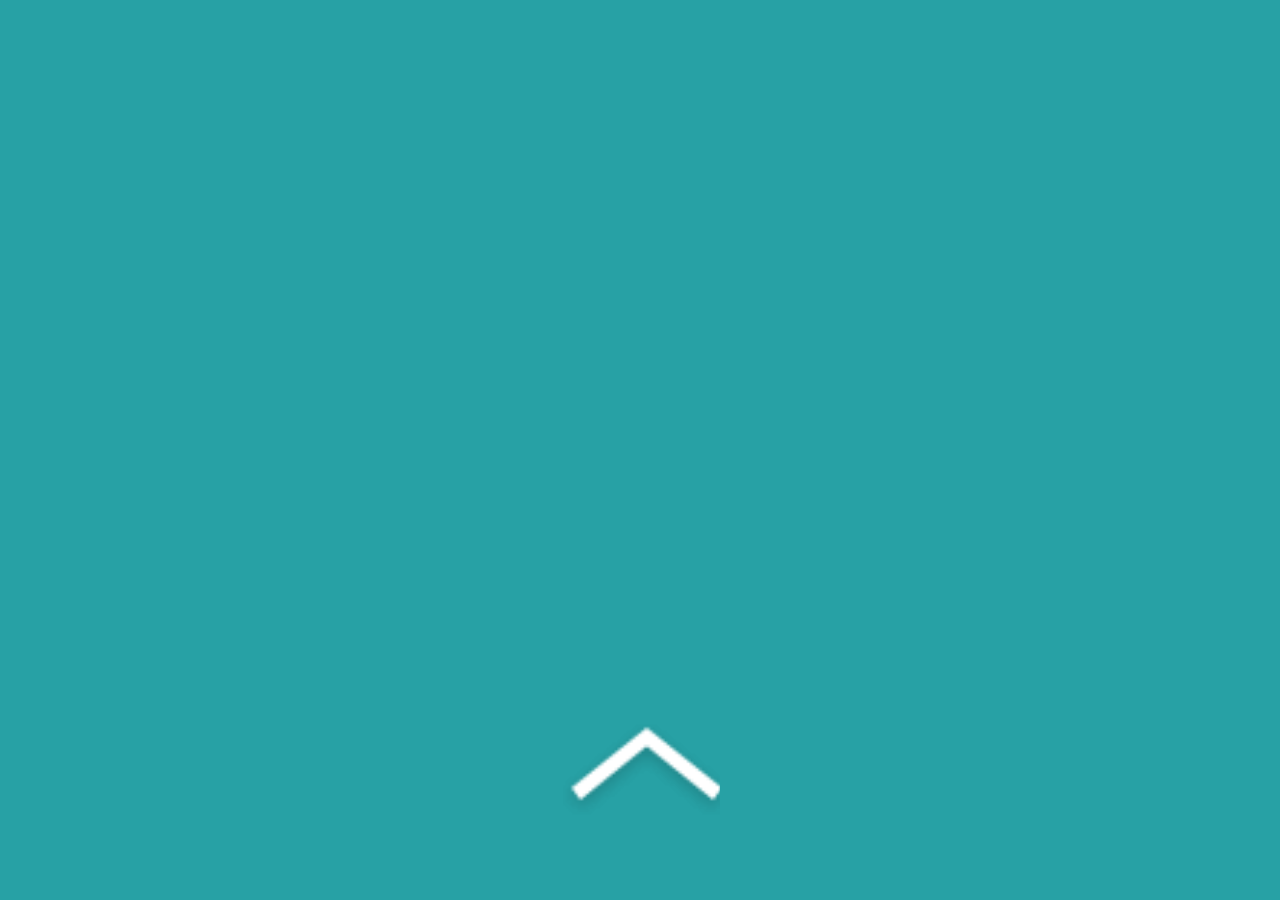
<file: aboutMe.html>
<!DOCTYPE html>
<html lang="en">
<head>
    <meta charset="UTF-8">
    <meta name="viewport"
          content="width=device-width, user-scalable=no, initial-scale=1.0, maximum-scale=1.0, minimum-scale=1.0">
    <meta name="format-detection" content="telephone=no"/>
    <meta name="apple-mobile-web-app-capable" content="yes"/>
    <meta name="apple-mobile-web-app-status-bar-style" content="black">
    <title>Title</title>
    <link rel="stylesheet" type="text/css" href="swiper-3.3.1.min.css">
    <link rel="stylesheet" href="aboutMe.css">
</head>
<body>
    <div class="swiper-container">
        <div class="swiper-wrapper">
            <div class="page1 swiper-slide" trueId="page1">
                <!--封面  -->
                <div class="animated bg"></div>
                <div class="animated rocket"></div>
                <div class="animated expendOpen"></div>
                <div class="animated exOpText1">
                    <p style="font-size: 40px;position: relative;top:10px;">移动端简历</p>
                    <p style="font-size: 40px;position: relative;top:10px;">胡文哲</p>
                </div>
                <div class="animated lineRight"></div>
                <div class="animated exOpText2">
                    <p>我正在寻找您</p>
                    <p>也希望</p>
                    <p>您期待我的加入</p>
                </div>
                <div class="animated lineLeft"></div>
                <div class="red"></div>
                <div class="yellow"></div>
                <div class="green"></div>
                <div class="blue"></div>
                <div class="click">Next</div>
            </div>
            <div class="page2 swiper-slide" trueId="page2">
                <!-- 关于我 -->
                <div class="red"></div>
                <div class="yellow"></div>
                <div class="green"></div>
                <div class="blue"></div>
                <div class="me"></div>
                <p>Info</p>
                <div class="infoL">
                    <span>姓名：</span>
                    <span>生日：</span>
                    <span>年龄：</span>
                    <span>院校：</span>
                    <span>学历：</span>
                    <span>年限：</span>
                    <span>意向：</span>
                    <span>爪机：</span>
                    <span>邮箱：</span>
                </div>
                <div class="infoR">
                    <span>胡文哲</span>
                    <span>1991.11.29</span>
                    <span>25</span>
                    <span>齐齐哈尔大学</span>
                    <span>本科</span>
                    <span>一年半</span>
                    <span>前端工程狮</span>
                    <span>15910377030</span>
                    <span>825846102@qq.com</span>
                </div>
                <div class="QQIcon"></div>
                <div class="QQ">825846102</div>
            </div>
            <div class="page3 swiper-slide" trueId="page3">
                <!-- 我的技能 -->
                <div class="circle1"><span class="html">精通HTML+CSS布局</span></div>
                <div class="line1"></div>
                <div class="circle2"><span class="js">熟悉原生JS</span></div>
                <div class="line2"></div>
                <div class="circle3"><span class="jQuery">熟练使用jQuery</span></div>
                <div class="line3"></div>
                <div class="circle4"><span class="bootstrap">了解bottstrap框架的使用</span></div>
                <div class="line4"></div>
                <div class="circle5"><span class="node">了解node的使用</span></div>
            </div>
            <div class="page4 swiper-slide" trueId="page4">
                <!-- 补充项目 -->
                <div class="clock"></div>
                <div class="desc">what did I do?</div>
                <div class="programDesc"  style="color:beige
                "><p style="position: relative;top:31px;left: 35px;">项目</p></div>
                <div class="proLine"></div>
                <div class="one"><span><a style="color:beige
                " href="http://jddsy.1.ibw.cc">[点击]金大地</a></span></div>
                <div class="o1"></div>
                <div class="two"><span><a style="color:beige
                " href="http://www.wondergen.com.cn">[点击]万达因</a></span></div>
                <div class="t2"></div>
                <div class="three"><span><a style="color:beige
                " href="http://www.lch-centrifuge.com">&nbsp;[点击]立川</a></span></div>
                <div class="t3"></div>
            </div>
            <div class="page5 swiper-slide" trueId="page5">
                <!-- 结束语 -->
                <div class="call"></div>
                <div class="me"></div>
                <div class="thanks">Thank's for ur patience.</div>
            </div>
        </div>
    </div>
    <section class="audio">
    <audio class="audioMp3" src="./Call Me Maybe.mp3" loop preload="none"/>
    <!--<audio preload="none" loop>
        <source src="audioFile/beyond.mp3" type="audio/mpeg"/>
        <source src="audioFile/beyond.wav" type="audio/wav"/>
        <source src="audioFile/beyond.ogg" type="audio/ogg"/>
        &lt;!&ndash;如果以上三种格式都不支持的话,我们可以继续在下面编写FLASH的播放&ndash;&gt;
    </audio>-->
    </section>
    <div class="btn"></div>
</body>
<script type="text/javascript" src="swiper.min.js"></script>
<script type="text/javascript" src="aboutMe.js"></script>
</html>
</file>
<file: aboutMe.css>
@charset "utf-8";
* {
    margin: 0;
    padding: 0;
    -webkit-touch-callout: none;
    -webkit-tap-highlight-color: transparent;
}

html {
    -webkit-text-size-adjust: none;
}

body {
    -webkit-user-select: none;
    font-family: "\5FAE\8F6F\96C5\9ED1", Helvetica, sans-serif;
    font-size: 12px;
    color: #424242;
}

header, footer, nav, section, aside, figure, figcaption, article, audio, video {
    display: block;
}

input {
    outline: none;
}

ul, li {
    list-style: none;
}

a, a:hover, a:active, a:visited, a:target {
    text-decoration: none;
    color: #424242;
}

img {
    display: block;
    border: none;
}

.clear:after {
    display: block;
    height: 0;
    content: "";
    clear: both;
}

html {
    font-size: 100px;
}

html, body {
    width: 100%;
    height: 100%;
    overflow: hidden;
}

/*以上公共样式*/
/*以iphone5为例，320*568*/
.page1{
    position: relative;
    width: 100%;
    height: 100%;
    background-color:rgb(39,161,165);
}

.page1 .bg{
    position: absolute;
    top: -0.53rem;
    left: -0.21rem;
    width: 10.80rem;
    height: 19.20rem;
    overflow: hidden;
    z-index: 1;
    background-color:rgb(96,217,146);
    opacity: 0;
}

@-webkit-keyframes moveDown{
  0% {
    opacity: 0;
    -webkit-transform: translateY(-100%);
    -moz-transform: translateY(-100%);
    -o-transform: translateY(-100%);
    transform: translateY(-100%);
  }
  100% {
    opacity: 1;
    -webkit-transform: translateY(0%);
    -moz-transform: translateY(0%);
    -o-transform: translateY(0%);
    transform: translateY(0%);
  }
}

@keyframes moveDown{
  0% {
    opacity: 0;
    -webkit-transform: translateY(-100%);
    -moz-transform: translateY(-100%);
    -o-transform: translateY(-100%);
    transform: translateY(-100%);
  }
  100% {
    opacity: 1;
    -webkit-transform: translateY(0%);
    -moz-transform: translateY(0%);
    -o-transform: translateY(0%);
    transform: translateY(0%);
  }
}

#page1 .bg{
   -webkit-animation: moveDown 1000ms ease 2500ms both ;
    animation: moveDown 1000ms ease 2500ms both ;
}

.page1 .rocket{
    position: absolute;
    top: -2.32rem;
    left: -0.07rem;
    width: 10.80rem;
    height: 31.45rem;
    overflow: hidden;
    background: url("./img/rocket.png");
    background-size: 6.66rem;
    background-position: 0px 0px;
    background-repeat: no-repeat;
    opacity: 0;
}

@-webkit-keyframes moveUp{
  0% {
    -webkit-transform: translateY(100%);
    -moz-transform: translateY(100%);
    -o-transform: translateY(100%);
    transform: translateY(100%);
    opacity: 0;
  }
  100% {
    opacity: 1;
    -webkit-transform: translateY(0%);
    -moz-transform: translateY(0%);
    -o-transform: translateY(0%);
    transform: translateY(0%);
  }
}
@keyframes moveUp {
    /*超出一屏的高度隐藏，当动画执行的时候从超出位置进入舞台*/
  0% {
    -webkit-transform: translateY(100%);
    -moz-transform: translateY(100%);
    -o-transform: translateY(100%);
    transform: translateY(100%);
    opacity: 0;
  }
  100% {
    opacity: 1;
    -webkit-transform: translateY(0%);
    -moz-transform: translateY(0%);
    -o-transform: translateY(0%);
    transform: translateY(0%);
  }
}
#page1 .rocket{
  -webkit-animation:moveUp 1500ms ease 1000ms both ;
  animation: moveUp 1500ms ease 1000ms both ;
}

.page1 .expendOpen{
    position: absolute;
    top:0.75rem;
    left:.74rem;
    width:5rem;
    height:3rem;
    z-index: 100;
    background: url("./img/11.png")no-repeat;
    background-size:cover;
    opacity: 0;
}
#page1 .expendOpen{
    -webkit-animation: expandOpen 1000ms linear both 3000ms;
    animation: expandOpen 1000ms linear both 3000ms;
}
@keyframes expandOpen {
    0% {
        -webkit-transform: scale(1.8);
        -moz-transform: scale(1.8);
        -o-transform: scale(1.8);
        transform: scale(1.8);
        opacity: 0;
    }

    50% {
        -webkit-transform: scale(0.95);
        -moz-transform: scale(0.95);
        -o-transform: scale(0.95);
        transform: scale(0.95);
    }

    80% {
        -webkit-transform: scale(1.05);
        -moz-transform: scale(1.05);
        -o-transform: scale(1.05);
        transform: scale(1.05);
    }

    90% {
        -webkit-transform: scale(0.98);
        -moz-transform: scale(0.98);
        -o-transform: scale(0.98);
        transform: scale(0.98);
    }
    100% {
        opacity: 1;
        -webkit-transform: scale(1);
        -moz-transform: scale(1);
        -o-transform: scale(1);
        transform: scale(1);
    }
}
@-webkit-keyframes expandOpen {
    0% {
        -webkit-transform: scale(1.8);
        -moz-transform: scale(1.8);
        -o-transform: scale(1.8);
        transform: scale(1.8);
        opacity: 0;
    }

    50% {
        -webkit-transform: scale(0.95);
        -moz-transform: scale(0.95);
        -o-transform: scale(0.95);
        transform: scale(0.95);
    }

    80% {
        -webkit-transform: scale(1.05);
        -moz-transform: scale(1.05);
        -o-transform: scale(1.05);
        transform: scale(1.05);
    }

    90% {
        -webkit-transform: scale(0.98);
        -moz-transform: scale(0.98);
        -o-transform: scale(0.98);
        transform: scale(0.98);
    }
    100% {
        opacity: 1;
        -webkit-transform: scale(1);
        -moz-transform: scale(1);
        -o-transform: scale(1);
        transform: scale(1);
    }
}

.page1 .exOpText1{
    position: absolute;
    top:0.9rem;
    left:1rem;
    width:4.46rem;
    font-weight: normal;
    z-index: 100;
    opacity: 0;
    font-size: 0.96rem;
    text-align: center;
}

.page1 .exOpText2{
    position: absolute;
    top:5.06rem;
    left:0.32rem;
    font-size:0.32rem;
    width:5.82rem;
    text-align: center;
    z-index: 100;
    opacity: 0;
}

#page1 .exOpText1,#page1 .exOpText2{
    -webkit-animation:exOpText 1s ease-in-out both 1s;
    animation:exOpText 1s ease-in-out both 1s;
}
@-webkit-keyframes exOpText{
    0%{
        -webkit-transform: scale(1.8);
        -moz-transform: scale(1.8);
        -o-transform: scale(1.8);
        transform: scale(1.8);
        opacity: 0;
    }
    50%{
        -webkit-transform:scale(1);
        -o-transform:scale(1);
        -moz-transform:scale(1);
        transform:scale(1);
    }
    75%{
        -webkit-transform:scale(0.95);
        -o-transform:scale(0.95);
        -moz-transform:scale(0.95);
        transform:scale(0.95);
    }
    90%{
        -webkit-transform:scale(1.3);
        -o-transform:scale(1.3);
        -moz-transform:scale(1.3);
        transform:scale(1.3);
    }
    100%{
        opacity: 1;
        -webkit-transform:scale(1);
        -o-transform:scale(1);
        -moz-transform:scale(1);
        transform:scale(1);
    }
}
@keyframes exOpText{
    0%{
        -webkit-transform: scale(1.8);
        -moz-transform: scale(1.8);
        -o-transform: scale(1.8);
        transform: scale(1.8);
        opacity: 0;
    }
    50%{
        -webkit-transform:scale(1);
        -o-transform:scale(1);
        -moz-transform:scale(1);
        transform:scale(1);
    }
    75%{
        -webkit-transform:scale(0.95);
        -o-transform:scale(0.95);
        -moz-transform:scale(0.95);
        transform:scale(0.95);
    }
    90%{
        -webkit-transform:scale(1.3);
        -o-transform:scale(1.3);
        -moz-transform:scale(1.3);
        transform:scale(1.3);
    }
    100%{
        opacity: 1;
        -webkit-transform:scale(1);
        -o-transform:scale(1);
        -moz-transform:scale(1);
        transform:scale(1);
    }
}

.page1 .lineRight{
    position: absolute;
    top:4.98rem;
    left:1.5rem;
    width: 3.46rem;
    height:0.06rem;
    background-color: black;
    z-index: 100;
    opacity: 0;
}
/*指定transform-origin的起点位置即可实现从往左扩展，还是往右扩展*/
#page1 .lineRight {
  -webkit-animation: lineRight 300ms ease-out both 4500ms ;
  animation: lineRight 300ms ease-out both 4500ms ;
  -webkit-transform-origin: 0% 0%;
  -moz-transform-origin: 0% 0%;
  -o-transform-origin: 0% 0%;
  transform-origin: 0% 0%;
}
@-webkit-keyframes lineRight {
  0% {
    -webkit-transform: scaleX(0.3);
    -moz-transform: scaleX(0.3);
    -o-transform: scaleX(0.3);
    transform: scaleX(0.3);
    opacity: 0;
  }
  40% {
    -webkit-transform: scaleX(1.02);
    -moz-transform: scaleX(1.02);
    -o-transform: scaleX(1.02);
    transform: scaleX(1.02);
  }
  60% {
    -webkit-transform: scaleX(0.98);
    -moz-transform: scaleX(0.98);
    -o-transform: scaleX(0.98);
    transform: scaleX(0.98);
  }
  80% {
    -webkit-transform: scaleX(1.01);
    -moz-transform: scaleX(1.01);
    -o-transform: scaleX(1.01);
    transform: scaleX(1.01);
  }
  100% {
    -webkit-transform: scaleX(0.98);
    -moz-transform: scaleX(0.98);
    -o-transform: scaleX(0.98);
    transform: scaleX(0.98);
  }
  80% {
    -webkit-transform: scaleX(1.01);
    -moz-transform: scaleX(1.01);
    -o-transform: scaleX(1.01);
    transform: scaleX(1.01);
  }
  100% {
    opacity: 1;
    -webkit-transform: scaleX(1);
    -moz-transform: scaleX(1);
    -o-transform: scaleX(1);
    transform: scaleX(1);
  }
}
@keyframes lineRight {
  0% {
    -webkit-transform: scaleX(0.3);
    -moz-transform: scaleX(0.3);
    -o-transform: scaleX(0.3);
    transform: scaleX(0.3);
    opacity: 0;
  }
  40% {
    -webkit-transform: scaleX(1.02);
    -moz-transform: scaleX(1.02);
    -o-transform: scaleX(1.02);
    transform: scaleX(1.02);
  }
  60% {
    -webkit-transform: scaleX(0.98);
    -moz-transform: scaleX(0.98);
    -o-transform: scaleX(0.98);
    transform: scaleX(0.98);
  }
  80% {
    -webkit-transform: scaleX(1.01);
    -moz-transform: scaleX(1.01);
    -o-transform: scaleX(1.01);
    transform: scaleX(1.01);
  }
  100% {
    -webkit-transform: scaleX(0.98);
    -moz-transform: scaleX(0.98);
    -o-transform: scaleX(0.98);
    transform: scaleX(0.98);
  }
  80% {
    -webkit-transform: scaleX(1.01);
    -moz-transform: scaleX(1.01);
    -o-transform: scaleX(1.01);
    transform: scaleX(1.01);
  }
  100% {
    opacity: 1;
    -webkit-transform: scaleX(1);
    -moz-transform: scaleX(1);
    -o-transform: scaleX(1);
    transform: scaleX(1);
  }
}

.page1 .lineLeft{
    position: absolute;
    top: 6.58rem;
    left: 1.5rem;
    width: 3.46rem;
    height:0.06rem;  
    background-color: black;
    z-index: 100;
    opacity: 0;
}
/*指定transform-origin的起点位置即可实现从往左扩展，还是往右扩展*/
#page1 .lineLeft {
  -webkit-animation: lineLeft 300ms ease-out both 4500ms ;
  animation: lineLeft 300ms ease-out both 4500ms ;
  -webkit-transform-origin: 100% 0%;
  -moz-transform-origin: 100% 0%;
  -o-transform-origin: 100% 0%;
  transform-origin: 100% 0%;
}
@keyframes lineLeft {
  0% {
    -webkit-transform: scaleX(0.3);
    -moz-transform: scaleX(0.3);
    -o-transform: scaleX(0.3);
    transform: scaleX(0.3);
    opacity: 0;
  }
  40% {
    opacity: 1;
    -webkit-transform: scaleX(1.02);
    -moz-transform: scaleX(1.02);
    -o-transform: scaleX(1.02);
    transform: scaleX(1.02);
  }
  60% {
    -webkit-transform: scaleX(0.98);
    -moz-transform: scaleX(0.98);
    -o-transform: scaleX(0.98);
    transform: scaleX(0.98);
  }
  80% {
    -webkit-transform: scaleX(1.01);
    -moz-transform: scaleX(1.01);
    -o-transform: scaleX(1.01);
    transform: scaleX(1.01);
  }
  100% {
    -webkit-transform: scaleX(0.98);
    -moz-transform: scaleX(0.98);
    -o-transform: scaleX(0.98);
    transform: scaleX(0.98);
  }
  80% {
    -webkit-transform: scaleX(1.01);
    -moz-transform: scaleX(1.01);
    -o-transform: scaleX(1.01);
    transform: scaleX(1.01);
  }
  100% {
    opacity: 1;
    width: 3.46rem;
    -webkit-transform: scaleX(1);
    -moz-transform: scaleX(1);
    -o-transform: scaleX(1);
    transform: scaleX(1);
  }
}

.page1 .blue{
  position: absolute;
  width: 2.3rem;
  height: 1.39rem;
  left: 2.34rem;
  top: 7.68rem;
  z-index: 1;
  -webkit-transform:rotate(0deg);
  transform: rotate(0deg);  
  background: url("./img/blue.jpg") no-repeat center center;
  background-size: 100% 100%;
  background-position: 0px 0px;
  background-repeat: no-repeat;
  overflow: hidden;
  opacity: 0;
}
#page1 .blue{
    -webkit-animation: rotateIn 1000ms ease 3000ms both ;
    animation: rotateIn 1000ms ease 3000ms both ;
}


.page1 .yellow{
    position: absolute;
    width: 2.48rem;
    height: 1.34rem;
    left: 1.7rem;
    top: 7.72rem;
    z-index: 1;
    -webkit-transform: rotate(0deg);
    transform: rotate(0deg);
    background: url("./img/yellow.jpg") no-repeat center center;
    background-size: 100% 100%;
    background-position: 0px 0px;
    background-repeat: no-repeat;
    overflow: hidden;
    opacity: 0;
}
#page1 .yellow{
  -webkit-animation: rotateIn 1000ms ease 1400ms both ;
  animation: rotateIn 1000ms ease 1400ms both ;
}

.page1 .green{
  position: absolute;
  width: 1.43rem;
  height: 2.42rem;
  left: 2.55rem;
  top: 6.85rem;
  z-index: 3;
  background: url("./img/green.jpg") no-repeat center center;
  background-size: 100% 100%;
  background-position: 0px 0px;
  background-repeat: no-repeat;
  overflow: hidden;
  -webkit-transform: rotate(0deg);
  transform: rotate(0deg);
  opacity: 0;
}

#page1 .green{
  -webkit-animation: rotateIn 1000ms ease 2200ms both ;
  animation: rotateIn 1000ms ease 2200ms both ;
}

.page1 .red{
  position: absolute;
  left: 2.54rem;
  top:7.47rem;
  width: 1.4rem;
  height: 2.42rem;
  z-index: 2;
  overflow: hidden;
  -webkit-transform: rotate(0deg);
  transform: rotate(0deg);
  background: url("./img/red.jpg") no-repeat center center;
  background-size: 100% 100%;
  background-position: 0px 0px;
  background-repeat: no-repeat;
  opacity: 0;
}
#page1 .red{
  -webkit-animation: rotateIn 1000ms ease 600ms both ;
  animation: rotateIn 1000ms ease 600ms both ;
}

@-webkit-keyframes rotateIn {
  from {
    -webkit-transform: rotate(-220deg);
    -moz-transform: rotate(-220deg);
    -o-transform: rotate(-220deg);
    transform: rotate(-220deg);
    opacity: 0;
  }
  to {
    opacity: 1;
    -webkit-transform: rotate(0deg);
    -moz-transform: rotate(0deg);
    -o-transform: rotate(0deg);
    transform: rotate(0deg);
  }
}
@keyframes rotateIn {
  from {
    -webkit-transform: rotate(-220deg);
    -moz-transform: rotate(-220deg);
    -o-transform: rotate(-220deg);
    transform: rotate(-220deg);
    opacity: 0;
  }
  to {
    opacity: 1;
    -webkit-transform: rotate(0deg);
    -moz-transform: rotate(0deg);
    -o-transform: rotate(0deg);
    transform: rotate(0deg);
  }
}

.page1 .click{
  position: absolute;
  width: 1.2rem;
  height: 1.2rem;
  line-height: 1.2rem;
  text-align: center;
  -webkit-transform: translate(0,0);
  transform: translate(0,0);
  z-index: 1;
  top: 7.75rem;
  left: 50.5%;
  border: 0.03rem solid #fff;
  margin-left: -0.6rem;
  border-radius: 50%;
  background:-webkit-linear-gradient(left,#ace,#f96);/*new gradient for Webkit*/
  background:linear-gradient(left,#ace,#f96);/*new gradient for Webkit*/
  font-size: .32rem;
  opacity: 0;
}
#page1 .click{
  -webkit-animation: slideInLeft 1000ms ease 3500ms both ;
  animation: slideInLeft 1000ms ease 3500ms both ;
}
@-webkit-keyframes slideInLeft {
  from {
    -webkit-transform: translate3d(-500%, 0, 0);
    -o-transform: translate3d(-500%, 0, 0);
    -moz-transform: translate3d(-500%, 0, 0);
    transform: translate3d(-500%, 0, 0);
    -webkit-transform: translate3d(-500%, 0, 0);
    visibility: visible;
    opacity: 0;
  }
  to {
    opacity: 1;
    -webkit-transform: translate3d(0, 0, 0);
    -o-transform: translate3d(0, 0, 0);
    -moz-transform: translate3d(0, 0, 0);
    transform: translate3d(0, 0, 0);
    -webkit-transform: translate3d(0, 0, 0);
  }
}
@keyframes slideInLeft {
  from {
    -webkit-transform: translate3d(-500%, 0, 0);
    -o-transform: translate3d(-500%, 0, 0);
    -moz-transform: translate3d(-500%, 0, 0);
    transform: translate3d(-500%, 0, 0);
    -webkit-transform: translate3d(-500%, 0, 0);
    visibility: visible;
    opacity: 0;
  }
  to {
    opacity: 1;
    -webkit-transform: translate3d(0, 0, 0);
    -o-transform: translate3d(0, 0, 0);
    -moz-transform: translate3d(0, 0, 0);
    transform: translate3d(0, 0, 0);
    -webkit-transform: translate3d(0, 0, 0);
  }
}
/*第一页完*/

/*第二页开始*/
.page2{
  position: relative;
  width: 100%;
  height: 100%;
  background-color:rgb(96,217,146);
  overflow:hidden;
  -webkit-transition:all 1s ease-in-out;
  transition: all 1s ease-in-out;
}

.page2 .blue{
  position: absolute;
  width: 2.3rem;
  height: 1.39rem;
  left: 2.26rem;
  top: 0.6rem;
  z-index: 1;
  -webkit-transform: rotate(0deg);  
  transform: rotate(0deg);  
  background: url("./img/blue.jpg") no-repeat center center;
  background-size: 100% 100%;
  background-position: 0px 0px;
  background-repeat: no-repeat;
  overflow: hidden;
  opacity: 0;
}
#page2 .blue{
    -webkit-animation: rotateIn 1000ms ease 3000ms both ;
    animation: rotateIn 1000ms ease 3000ms both ;
}

.page2 .yellow{
    position: absolute;
    width: 2.3rem;
    height: 1.39rem;
    left: 1.9rem;
    top: 0.6rem;
    z-index: 1;
    -webkit-transform: rotate(0deg);
    transform: rotate(0deg);
    background: url("./img/yellow.jpg") no-repeat center center;
    background-size: 100% 100%;
    background-position: 0px 0px;
    background-repeat: no-repeat;
    overflow: hidden;
    opacity: 0;
}
#page2 .yellow{
  -webkit-animation: rotateIn 1000ms ease 1400ms both ;
  animation: rotateIn 1000ms ease 1400ms both ;
}

.page2 .green{
  position: absolute;
  width: 1.36rem;
  height: 2.42rem;
  left: 2.55rem;
  top: -0.12rem;
  z-index: 3;
  background: url("./img/green.jpg") no-repeat center center;
  background-size: 100% 100%;
  background-position: 0px 0px;
  background-repeat: no-repeat;
  overflow: hidden;
  -webkit-transform: rotate(0deg);
  transform: rotate(0deg);
    opacity: 0;
}

#page2 .green{
  -webkit-animation: rotateIn 1000ms ease 2200ms both ;
  animation: rotateIn 1000ms ease 2200ms both ;
}

.page2 .red{
  position: absolute;
  left: 2.54rem;
  top: 0.32rem;
  width: 1.4rem;
  height: 2.42rem;
  z-index: 2;
  overflow: hidden;
  -webkit-transform: rotate(0deg);
  transform: rotate(0deg);
  background: url("./img/red.jpg") no-repeat center center;
  background-size: 100% 100%;
  background-position: 0px 0px;
  background-repeat: no-repeat;
    opacity: 0;
}

#page2 .red{
  -webkit-animation: rotateIn 1000ms ease 600ms both ;
  animation: rotateIn 1000ms ease 600ms both ;
}

@-webkit-keyframes rotateIn {
  from {
    -webkit-transform: rotate(-220deg);
    -moz-transform: rotate(-220deg);
    -o-transform: rotate(-220deg);
    transform: rotate(-220deg);
  }
  to {
    opacity: 1;
    -webkit-transform: rotate(0deg);
    -moz-transform: rotate(0deg);
    -o-transform: rotate(0deg);
    transform: rotate(0deg);
  }
}
@keyframes rotateIn {
  from {
    -webkit-transform: rotate(-220deg);
    -moz-transform: rotate(-220deg);
    -o-transform: rotate(-220deg);
    transform: rotate(-220deg);
  }
  to {
    opacity: 1;
    -webkit-transform: rotate(0deg);
    -moz-transform: rotate(0deg);
    -o-transform: rotate(0deg);
    transform: rotate(0deg);
  }
}

.page2 .me{
  position: absolute;
  top: 0.38rem;
  left: 2.3rem;
  width: 1.8rem;
  height: 1.8rem;
  background:url("./img/me.png") no-repeat center center;
  background-size: cover;
  border: 1px solid transparent;
  border-radius: 50%;
    opacity: 0;
}
#page2 .me{
    -webkit-animation: zoomOut 1000ms ease 3200ms both ;
    animation: zoomOut 1000ms ease 3200ms both ;
}

@-webkit-keyframes zoomOut {
  from {
    opacity: 0;
  }

  50% {
    opacity: 0;
    -webkit-transform: scale3d(.3, .3, .3);
    -moz-transform: scale3d(.3, .3, .3);
    -o-transform: scale3d(.3, .3, .3);
    transform: scale3d(.3, .3, .3);
  }

  to {
    opacity: 1;
  }
}
@keyframes zoomOut {
  from {
    opacity: 0;
  }

  50% {
    opacity: 0;
    -webkit-transform: scale3d(.3, .3, .3);
    -o-transform: scale3d(.3, .3, .3);
    -moz-transform: scale3d(.3, .3, .3);
    transform: scale3d(.3, .3, .3);
  }

  to {
    opacity: 1;
  }
}
#page2{
  background-color:rgb(39,161,165);
}

.page2>p{
  position: absolute;
  top: 2.2rem;
  left: 2.9rem;
  color: lightcoral;
  font-size: .4rem;
  opacity: 0;
}

#page2>p{
  -webkit-animation: rubberBand 1000ms ease 3300ms both ;
  animation: rubberBand 1000ms ease 3300ms both ;
}

@-webkit-keyframes rubberBand {
  from {
    -webkit-transform: scale3d(1, 1, 1);
    -o-transform: scale3d(1, 1, 1);
    -moz-transform: scale3d(1, 1, 1);
    transform: scale3d(1, 1, 1);
    opacity: 0;
  }

  30% {
    -webkit-transform: scale3d(1.25, 0.75, 1);
    -o-transform: scale3d(1.25, 0.75, 1);
    -moz-transform: scale3d(1.25, 0.75, 1);
    transform: scale3d(1.25, 0.75, 1);
  }

  40% {
    -webkit-transform: scale3d(0.75, 1.25, 1);
    -o-transform: scale3d(0.75, 1.25, 1);
    -moz-transform: scale3d(0.75, 1.25, 1);
    transform: scale3d(0.75, 1.25, 1);
  }

  50% {
    -webkit-transform: scale3d(1.15, 0.85, 1);
    -o-transform: scale3d(1.15, 0.85, 1);
    -moz-transform: scale3d(1.15, 0.85, 1);
    transform: scale3d(1.15, 0.85, 1);
  }

  65% {
    -webkit-transform: scale3d(.95, 1.05, 1);
    -o-transform: scale3d(.95, 1.05, 1);
    -moz-transform: scale3d(.95, 1.05, 1);
    transform: scale3d(.95, 1.05, 1);
  }

  75% {
    -webkit-transform: scale3d(1.05, .95, 1);
    -o-transform: scale3d(1.05, .95, 1);
    -moz-transform: scale3d(1.05, .95, 1);
    transform: scale3d(1.05, .95, 1);
  }

  to {
    opacity: 1;
    -webkit-transform: scale3d(1, 1, 1);
    -o-transform: scale3d(1, 1, 1);
    -moz-transform: scale3d(1, 1, 1);
    transform: scale3d(1, 1, 1);
  }
}

@keyframes rubberBand {
  from {
    -webkit-transform: scale3d(1, 1, 1);
    -o-transform: scale3d(1, 1, 1);
    -moz-transform: scale3d(1, 1, 1);
    transform: scale3d(1, 1, 1);
    opacity: 0;
  }

  30% {
    -webkit-transform: scale3d(1.25, 0.75, 1);
    -o-transform: scale3d(1.25, 0.75, 1);
    -moz-transform: scale3d(1.25, 0.75, 1);
    transform: scale3d(1.25, 0.75, 1);
  }

  40% {
    -webkit-transform: scale3d(0.75, 1.25, 1);
    -o-transform: scale3d(0.75, 1.25, 1);
    -moz-transform: scale3d(0.75, 1.25, 1);
    transform: scale3d(0.75, 1.25, 1);
  }

  50% {
    -webkit-transform: scale3d(1.15, 0.85, 1);
    -o-transform: scale3d(1.15, 0.85, 1);
    -moz-transform: scale3d(1.15, 0.85, 1);
    transform: scale3d(1.15, 0.85, 1);
  }

  65% {
    -webkit-transform: scale3d(.95, 1.05, 1);
    -o-transform: scale3d(.95, 1.05, 1);
    -moz-transform: scale3d(.95, 1.05, 1);
    transform: scale3d(.95, 1.05, 1);
  }

  75% {
    -webkit-transform: scale3d(1.05, .95, 1);
    -o-transform: scale3d(1.05, .95, 1);
    -moz-transform: scale3d(1.05, .95, 1);
    transform: scale3d(1.05, .95, 1);
  }

  to {
    opacity: 1;
    -webkit-transform: scale3d(1, 1, 1);
    -o-transform: scale3d(1, 1, 1);
    -moz-transform: scale3d(1, 1, 1);
    transform: scale3d(1, 1, 1);
  }
}

.page2 .infoL{
  position: absolute;
  left: 1rem;
  top: 2.9rem;
  width: 1.62rem;
  font-size: 0.32rem;
  text-align: right;
    opacity: 0;
}
#page2 .infoL{
    -webkit-animation: slideInLeft 1000ms ease 3400ms both ;
    animation: slideInLeft 1000ms ease 3400ms both ;
}

.page2 .infoL span{
  display: block;
  width: 100%;
  height: 0.5rem;
}

.page2 .infoR{
  position: absolute;
  right: 0.2rem;
  top: 2.9rem;
  font-size: 0.32rem;
  text-align: left;
    opacity: 0;
}
#page2 .infoR{
    -webkit-animation: bounceInRight 2000ms ease 4000ms both ;
    animation: bounceInRight 2000ms ease 4000ms both ;
}

@-webkit-keyframes bounceInRight {
  from, 60%, 75%, 90%, to {
    -webkit-animation-timing-function: cubic-bezier(0.215, 0.610, 0.355, 1.000);
    -o-animation-timing-function: cubic-bezier(0.215, 0.610, 0.355, 1.000);
    -moz-animation-timing-function: cubic-bezier(0.215, 0.610, 0.355, 1.000);
    animation-timing-function: cubic-bezier(0.215, 0.610, 0.355, 1.000);
  }

  from {
    -webkit-transform: translate3d(3000px, 0, 0);
    -o-transform: translate3d(3000px, 0, 0);
    -moz-transform: translate3d(3000px, 0, 0);
    transform: translate3d(3000px, 0, 0);
  }

  60% {
    opacity: 1;
    -webkit-transform: translate3d(-25px, 0, 0);
    -o-transform: translate3d(-25px, 0, 0);
    -moz-transform: translate3d(-25px, 0, 0);
    transform: translate3d(-25px, 0, 0);
  }

  75% {
    -webkit-transform: translate3d(10px, 0, 0);
    -o-transform: translate3d(10px, 0, 0);
    -moz-transform: translate3d(10px, 0, 0);
    transform: translate3d(10px, 0, 0);
  }

  90% {
    -webkit-transform: translate3d(-5px, 0, 0);
    -o-transform: translate3d(-5px, 0, 0);
    -moz-transform: translate3d(-5px, 0, 0);
    transform: translate3d(-5px, 0, 0);
  }

  to {
    opacity: 1;
    -webkit-transform: none;
    -o-transform: none;
    -moz-transform: none;
    transform: none;
  }
}
@keyframes bounceInRight {
  from, 60%, 75%, 90%, to {
    -webkit-animation-timing-function: cubic-bezier(0.215, 0.610, 0.355, 1.000);
    -o-animation-timing-function: cubic-bezier(0.215, 0.610, 0.355, 1.000);
    -moz-animation-timing-function: cubic-bezier(0.215, 0.610, 0.355, 1.000);
    animation-timing-function: cubic-bezier(0.215, 0.610, 0.355, 1.000);
  }

  from {
    -webkit-transform: translate3d(3000px, 0, 0);
    -o-transform: translate3d(3000px, 0, 0);
    -moz-transform: translate3d(3000px, 0, 0);
    transform: translate3d(3000px, 0, 0);
  }

  60% {
    opacity: 1;
    -webkit-transform: translate3d(-25px, 0, 0);
    -o-transform: translate3d(-25px, 0, 0);
    -moz-transform: translate3d(-25px, 0, 0);
    transform: translate3d(-25px, 0, 0);
  }

  75% {
    -webkit-transform: translate3d(10px, 0, 0);
    -o-transform: translate3d(10px, 0, 0);
    -moz-transform: translate3d(10px, 0, 0);
    transform: translate3d(10px, 0, 0);
  }

  90% {
    -webkit-transform: translate3d(-5px, 0, 0);
    -o-transform: translate3d(-5px, 0, 0);
    -moz-transform: translate3d(-5px, 0, 0);
    transform: translate3d(-5px, 0, 0);
  }

  to {
    opacity: 1;
    -webkit-transform: none;
    -o-transform: none;
    -moz-transform: none;
    transform: none;
  }
}

.page2 .infoR span{
  display: block;
  width: 100%;
  height: 0.5rem;
}

.page2 .QQIcon{
  position: absolute;
  top: 8rem;
  left: 2rem;
  width: 0.46rem;
  height: 0.50rem;
  background:url("./img/qq.png") no-repeat center center;
  background-size: 100% 100%;
  background-position: 0px 0px;
  background-repeat: no-repeat;
    opacity: 0;
}
#page2 .QQIcon{
  -webkit-animation: tada 1000ms ease 3400ms both ;
  animation: tada 1000ms ease 3400ms both ;
}
@-webkit-keyframes tada {
  from {
    -webkit-transform: scale3d(1, 1, 1);
    -o-transform: scale3d(1, 1, 1);
    -moz-transform: scale3d(1, 1, 1);
    transform: scale3d(1, 1, 1);
  }

  10%, 20% {
    -webkit-transform: scale3d(.9, .9, .9) rotate3d(0, 0, 1, -3deg);
    -o-transform: scale3d(.9, .9, .9) rotate3d(0, 0, 1, -3deg);
    -moz-transform: scale3d(.9, .9, .9) rotate3d(0, 0, 1, -3deg);
    transform: scale3d(.9, .9, .9) rotate3d(0, 0, 1, -3deg);
  }

  30%, 50%, 70%, 90% {
    -webkit-transform: scale3d(1.1, 1.1, 1.1) rotate3d(0, 0, 1, 3deg);
    -o-transform: scale3d(1.1, 1.1, 1.1) rotate3d(0, 0, 1, 3deg);
    -moz-transform: scale3d(1.1, 1.1, 1.1) rotate3d(0, 0, 1, 3deg);
    transform: scale3d(1.1, 1.1, 1.1) rotate3d(0, 0, 1, 3deg);
  }

  40%, 60%, 80% {
    -webkit-transform: scale3d(1.1, 1.1, 1.1) rotate3d(0, 0, 1, -3deg);
    -o-transform: scale3d(1.1, 1.1, 1.1) rotate3d(0, 0, 1, -3deg);
    -moz-transform: scale3d(1.1, 1.1, 1.1) rotate3d(0, 0, 1, -3deg);
    transform: scale3d(1.1, 1.1, 1.1) rotate3d(0, 0, 1, -3deg);
  }

  to {
    opacity: 1;
    -webkit-transform: scale3d(1, 1, 1);
    -o-transform: scale3d(1, 1, 1);
    -moz-transform: scale3d(1, 1, 1);
    transform: scale3d(1, 1, 1);
  }
}
@keyframes tada {
  from {
    -webkit-transform: scale3d(1, 1, 1);
    -o-transform: scale3d(1, 1, 1);
    -moz-transform: scale3d(1, 1, 1);
    transform: scale3d(1, 1, 1);
  }

  10%, 20% {
    -webkit-transform: scale3d(.9, .9, .9) rotate3d(0, 0, 1, -3deg);
    -o-transform: scale3d(.9, .9, .9) rotate3d(0, 0, 1, -3deg);
    -moz-transform: scale3d(.9, .9, .9) rotate3d(0, 0, 1, -3deg);
    transform: scale3d(.9, .9, .9) rotate3d(0, 0, 1, -3deg);
  }

  30%, 50%, 70%, 90% {
    -webkit-transform: scale3d(1.1, 1.1, 1.1) rotate3d(0, 0, 1, 3deg);
    -o-transform: scale3d(1.1, 1.1, 1.1) rotate3d(0, 0, 1, 3deg);
    -moz-transform: scale3d(1.1, 1.1, 1.1) rotate3d(0, 0, 1, 3deg);
    transform: scale3d(1.1, 1.1, 1.1) rotate3d(0, 0, 1, 3deg);
  }

  40%, 60%, 80% {
    -webkit-transform: scale3d(1.1, 1.1, 1.1) rotate3d(0, 0, 1, -3deg);
    -o-transform: scale3d(1.1, 1.1, 1.1) rotate3d(0, 0, 1, -3deg);
    -moz-transform: scale3d(1.1, 1.1, 1.1) rotate3d(0, 0, 1, -3deg);
    transform: scale3d(1.1, 1.1, 1.1) rotate3d(0, 0, 1, -3deg);
  }

  to {
    opacity: 1;
    -webkit-transform: scale3d(1, 1, 1);
    -o-transform: scale3d(1, 1, 1);
    -moz-transform: scale3d(1, 1, 1);
    transform: scale3d(1, 1, 1);
  }
}

.page2 .QQ{
  position: absolute;
  top: 8rem;
  font-size: .3rem;
  left: 3rem;
    opacity: 0;
}
#page2 .QQ{
  -webkit-animation: pulse 5000ms ease 4500ms infinite ;
  animation: pulse 5000ms ease 4500ms infinite ;
}

@-webkit-keyframes pulse {
  from {
    -webkit-transform: scale3d(1, 1, 1);
    -o-transform: scale3d(1, 1, 1);
    -moz-transform: scale3d(1, 1, 1);
    transform: scale3d(1, 1, 1);
  }

  50% {
    -webkit-transform: scale3d(1.05, 1.05, 1.05);
    -o-transform: scale3d(1.05, 1.05, 1.05);
    -moz-transform: scale3d(1.05, 1.05, 1.05);
    transform: scale3d(1.05, 1.05, 1.05);
  }

  to {
    opacity: 1;
    -webkit-transform: scale3d(1, 1, 1);
    -o-transform: scale3d(1, 1, 1);
    -moz-transform: scale3d(1, 1, 1);
    transform: scale3d(1, 1, 1);
  }
}
@keyframes pulse {
  from {
    -webkit-transform: scale3d(1, 1, 1);
    -o-transform: scale3d(1, 1, 1);
    -moz-transform: scale3d(1, 1, 1);
    transform: scale3d(1, 1, 1);
  }

  50% {
    -webkit-transform: scale3d(1.05, 1.05, 1.05);
    -o-transform: scale3d(1.05, 1.05, 1.05);
    -moz-transform: scale3d(1.05, 1.05, 1.05);
    transform: scale3d(1.05, 1.05, 1.05);
  }

  to {
    opacity: 1;
    -webkit-transform: scale3d(1, 1, 1);
    -o-transform: scale3d(1, 1, 1);
    -moz-transform: scale3d(1, 1, 1);
    transform: scale3d(1, 1, 1);
  }
}


/*第二页完*/

/*第三页开始*/
.page3{
  position: relative;
  width: 100%;
  height: 100%;
  overflow:hidden;
  -webkit-transition: all 1s ease-in-out;
  transition: all 1s ease-in-out;
  background-color:rgb(39,161,165);
}
#page3{
  background-color:rgb(96,217,146);
}

.page3 .circle1,.page3 .circle2,.page3 .circle3,.page3 .circle4,.page3 .circle5{
  position: absolute;
  border: 1px solid transparent;
  border-radius: 50%;
    opacity: 0;
}
.page3 .line1,.page3 .line2,.page3 .line3,.page3 .line4{
    opacity: 0;
}
.page3 .circle1{
  top: 0.4rem;
  left: 1.5rem;
  width: 1.7rem;
  height: 1.7rem;
  -webkit-transform: rotate(0deg);
  transform: rotate(0deg);
  background:url("./img/H5+CSS3.jpg") no-repeat center center;
  border: 1px solid transparent;
  border-radius: 50%;
  background-size: 100% 100%;
    opacity: 0;
}
#page3 .circle1{
  -webkit-animation: rotateInDownLeft 1000ms ease 600ms both ;
  animation: rotateInDownLeft 1000ms ease 600ms both ;
}

.page3 .circle2{
  top: 1.5rem;
  left: 4rem;
  width: 1.62rem;
  height: 1.54rem;
  -webkit-transform: rotate(0deg);
  transform: rotate(0deg);
  background: url("./img/js.jpg") no-repeat center center;
  border: 1px solid transparent;
  border-radius: 50%;
  background-size: 100% 100%;
    opacity: 0;
}
#page3 .circle2{
  -webkit-animation: rotateInDownRight 1000ms ease 600ms both ;
  animation: rotateInDownRight 1000ms ease 600ms both ;
}

.page3 .circle3{
  top: 3rem;
  left: 0.6rem;
  width: 2.1rem;
  height: 2.1rem;
  border: 1px solid transparent;
  border-radius: 50%;
  background: url("./img/jq.jpg") no-repeat center center;
  background-size: 100% 100%;
    opacity: 0;
}
#page3 .circle3{
  -webkit-animation: rotateInDownLeft 1000ms ease 600ms both ;
  animation: rotateInDownLeft 1000ms ease 600ms both ;
}


.page3 .circle4{
  top: 4rem;
  left: 4rem;
  width: 2.2rem;
  height: 2.2rem;
  border: 1px solid transparent;
  border-radius: 50%;
  background: url("./img/boot.jpg") no-repeat center center;
  background-size: 100% 100%;
    opacity: 0;
}
#page3 .circle4{
  -webkit-animation: rotateInDownRight 1000ms ease 600ms both ;
  animation: rotateInDownRight 1000ms ease 600ms both ;
}


@-webkit-keyframes rotateInDownLeft {
  0% {
    -webkit-transform-origin: left bottom;
    -moz-transform-origin: left bottom;
    -o-transform-origin: left bottom;
    transform-origin: left bottom;
    -webkit-transform: rotate(-90deg) translateZ(0);
    -moz-transform: rotate(-90deg) translateZ(0);
    -o-transform: rotate(-90deg) translateZ(0);
    transform: rotate(-90deg) translateZ(0);
    opacity: 0;
  }
  100% {
    -webkit-transform-origin: left bottom;
    -moz-transform-origin: left bottom;
    -o-transform-origin: left bottom;
    transform-origin: left bottom;
    -webkit-transform: rotate(0) translateZ(0);
    -moz-transform: rotate(0) translateZ(0);
    -o-transform: rotate(0) translateZ(0);
    transform: rotate(0) translateZ(0);
    opacity: 1;
  }
}
@keyframes rotateInDownLeft {
  0% {
    -webkit-transform-origin: left bottom;
    -moz-transform-origin: left bottom;
    -o-transform-origin: left bottom;
    transform-origin: left bottom;
    -webkit-transform: rotate(-90deg) translateZ(0);
    -moz-transform: rotate(-90deg) translateZ(0);
    -o-transform: rotate(-90deg) translateZ(0);
    transform: rotate(-90deg) translateZ(0);
    opacity: 0;
  }
  100% {
    -webkit-transform-origin: left bottom;
    -moz-transform-origin: left bottom;
    -o-transform-origin: left bottom;
    transform-origin: left bottom;
    -webkit-transform: rotate(0) translateZ(0);
    -moz-transform: rotate(0) translateZ(0);
    -o-transform: rotate(0) translateZ(0);
    transform: rotate(0) translateZ(0);
    opacity: 1;
  }
}

@-webkit-keyframes rotateInDownRight {
  0% {
    -webkit-transform-origin: right bottom;
    -moz-transform-origin: right bottom;
    -o-transform-origin: right bottom;
    transform-origin: right bottom;
    -webkit-transform: rotate(90deg) translateZ(0);
    -moz-transform: rotate(90deg) translateZ(0);
    -o-transform: rotate(90deg) translateZ(0);
    transform: rotate(90deg) translateZ(0);
    opacity: 0;
  }
  100% {
    -webkit-transform-origin: right bottom;
    -moz-transform-origin: right bottom;
    -o-transform-origin: right bottom;
    transform-origin: right bottom;
    -webkit-transform: rotate(0) translateZ(0);
    -moz-transform: rotate(0) translateZ(0);
    -o-transform: rotate(0) translateZ(0);
    transform: rotate(0) translateZ(0);
    opacity: 1;
  }
}
@keyframes rotateInDownRight {
  0% {
    -webkit-transform-origin: right bottom;
    -moz-transform-origin: right bottom;
    -o-transform-origin: right bottom;
    transform-origin: right bottom;
    -webkit-transform: rotate(90deg) translateZ(0);
    -moz-transform: rotate(90deg) translateZ(0);
    -o-transform: rotate(90deg) translateZ(0);
    transform: rotate(90deg) translateZ(0);
    opacity: 0;
  }
  100% {
    -webkit-transform-origin: right bottom;
    -moz-transform-origin: right bottom;
    -o-transform-origin: right bottom;
    transform-origin: right bottom;
    -webkit-transform: rotate(0) translateZ(0);
    -moz-transform: rotate(0) translateZ(0);
    -o-transform: rotate(0) translateZ(0);
    transform: rotate(0) translateZ(0);
    opacity: 1;
  }
}


.page3 .circle5{
  top: 6rem;
  left: 2.3rem;
  width: 1.7rem;
  height: 1.7rem;
  -webkit-transform: rotate(0deg);
  transform: rotate(0deg);
  border: 1px solid transparent;
  border-radius: 50%;
  background: url("./img/node.jpg") no-repeat center center;
  background-size: 100% 100%;
    opacity: 0;
}

#page3 .circle5{
  -webkit-animation: fadeIn 1000ms ease 4000ms both ;
  animation: fadeIn 1000ms ease 4000ms both ;
}

@-webkit-keyframes fadeIn {
  0% {
    -webkit-transform: scale(0) translateZ(0);
    -moz-transform: scale(0) translateZ(0);
    -o-transform: scale(0) translateZ(0);
    transform: scale(0) translateZ(0);
    opacity: 0;
  }
  60% {
    -webkit-transform: scale(1.1) translateZ(0);
    -moz-transform: scale(1.1) translateZ(0);
    -o-transform: scale(1.1) translateZ(0);
    transform: scale(1.1) translateZ(0);
    opacity: 1;
  }
  80% {
    -webkit-transform: scale(0.9) translateZ(0);
    -moz-transform: scale(0.9) translateZ(0);
    -o-transform: scale(0.9) translateZ(0);
    transform: scale(0.9) translateZ(0);
    opacity: 1;
  }
  100% {
    -webkit-transform: scale(1) translateZ(0);
    -moz-transform: scale(1) translateZ(0);
    -o-transform: scale(1) translateZ(0);
    transform: scale(1) translateZ(0);
    opacity: 1;
  }
}
@keyframes fadeIn {
  0% {
    -webkit-transform: scale(0) translateZ(0);
    -moz-transform: scale(0) translateZ(0);
    -o-transform: scale(0) translateZ(0);
    transform: scale(0) translateZ(0);
    opacity: 0;
  }
  60% {
    -webkit-transform: scale(1.1) translateZ(0);
    -moz-transform: scale(1.1) translateZ(0);
    -o-transform: scale(1.1) translateZ(0);
    transform: scale(1.1) translateZ(0);
    opacity: 1;
  }
  80% {
    -webkit-transform: scale(0.9) translateZ(0);
    -moz-transform: scale(0.9) translateZ(0);
    -o-transform: scale(0.9) translateZ(0);
    transform: scale(0.9) translateZ(0);
    opacity: 1;
  }
  100% {
    -webkit-transform: scale(1) translateZ(0);
    -moz-transform: scale(1) translateZ(0);
    -o-transform: scale(1) translateZ(0);
    transform: scale(1) translateZ(0);
    opacity: 1;
  }
}



.page3 .line1{
  position: absolute;
  top: 1.5rem;
  left: 3.1rem;
  width: 1.2rem;
  height: 0.04rem;
  background-color: red;
  -webkit-transform: rotate(35deg);
  transform: rotate(35deg);
    opacity: 0;
}
#page3 .line1{
  -webkit-animation: fadeInNormal 1000ms ease 2000ms both ;
  animation: fadeInNormal 1000ms ease 2000ms both ;
}

.page3 .line2{
  position: absolute;
  top: 3.2rem;
  left:2.3rem ;
  width: 2rem;
  height: 0.04rem;
  background-color: green;
  -webkit-transform: rotate(147deg);
  transform: rotate(147deg);
    opacity: 0;
}
#page3 .line2{
  -webkit-animation: fadeInNormal 1000ms ease 2500ms both ;
  animation: fadeInNormal 1000ms ease 2500ms both ;
}

.page3 .line3{
  position: absolute;
  top: 4.5rem;
  left: 2.5rem;
  width: 1.7rem;
  height: 0.04rem;
  background-color: blue;
  -webkit-transform: rotate(200deg);
  transform: rotate(200deg);
    opacity: 0;
}
#page3 .line3{
  -webkit-animation: fadeInNormal 1000ms ease 3000ms both ;
  animation: fadeInNormal 1000ms ease 3000ms both ;
}

.page3 .line4{
  position: absolute;
  top: 6rem;
  left: 3.5rem;
  width: 0.8rem;
  height: 0.04rem;
  background-color: orange;
  -webkit-transform: rotate(141deg);
  transform: rotate(141deg);
    opacity: 0;
}
#page3 .line4{
  -webkit-animation: fadeInNormal 1000ms ease 3500ms both ;
  animation: fadeInNormal 1000ms ease 3500ms both ;
}
@-webkit-keyframes fadeInNormal {
  0% {
    opacity: 0;
  }
  100% {
    opacity: 1;
  }
}
@keyframes fadeInNormal {
  0% {
    opacity: 0;
  }
  100% {
    opacity: 1;
  }
}

.page3 .circle1 .html{
  position: absolute;
  top: 1.8rem;
  font-size: 0.3rem;
  left: -0.5rem;
  overflow: hidden;
  white-space: nowrap;
}
.page3 .circle2 .js{
  position: absolute;
  top: 1.6rem;
  font-size: 0.3rem;
  overflow: hidden;
  white-space: nowrap;
}
.page3 .circle3 .jQuery{
  position: absolute;
  top: 2.3rem;
  font-size: 0.3rem;
  overflow: hidden;
  white-space: nowrap;
}
.page3 .circle4 .bootstrap{
  position: absolute;
  top: 2.2rem;
  font-size: 0.3rem;
  left: 0.5rem;
  overflow: hidden;
}
.page3 .circle5 .node{
  position: absolute;
  top: 1.8rem;
  font-size: 0.3rem;
  left: -0.5rem;
  overflow: hidden;
  white-space: nowrap;
}

/*第三页完*/


/*第四页开始*/
.page4{
  position: relative;
  width: 100%;
  height: 100%;
  background-color:rgb(96,217,146);
  overflow:hidden;
  -webkit-transition: all 1s ease-in;
  transition: all 1s ease-in;
  font-size: .32rem;
}
#page4{
  background-color:rgb(39,161,165);
}

.page4 .clock{
  position: absolute;
  top: 0.5rem;
  left: 50%;
  margin-left: -0.6rem;
  width: 1.2rem;
  height: 1.2rem;
  background: url("./img/clock.jpg") no-repeat center center;
  background-size: 130% 130%;
  border: 1px solid transparent;
  border-radius: 50%;
    opacity: 0;
}
#page4 .clock{
  -webkit-animation: rotateIn 2000ms ease 1000ms both ;
  animation: rotateIn 2000ms ease 1000ms both ;
}

.page4 .desc{
  position: absolute;
  top: 1.8rem;
  left: 2.2rem;
    opacity: 0;
}
#page4 .desc{
  -webkit-animation: jello 2000ms ease 1500ms both ;
  animation: jello 2000ms ease 1500ms both ;
}
@-webkit-keyframes jello {
  from, 11.1%, to {
    -webkit-transform: none;
    -o-transform: none;
    -moz-transform: none;
    transform: none;
    opacity: 0;
  }

  22.2% {
    -webkit-transform: skewX(-12.5deg) skewY(-12.5deg);
    -o-transform: skewX(-12.5deg) skewY(-12.5deg);
    -moz-transform: skewX(-12.5deg) skewY(-12.5deg);
    transform: skewX(-12.5deg) skewY(-12.5deg);
  }

  33.3% {
    -webkit-transform: skewX(6.25deg) skewY(6.25deg);
    -o-transform: skewX(6.25deg) skewY(6.25deg);
    -moz-transform: skewX(6.25deg) skewY(6.25deg);
    transform: skewX(6.25deg) skewY(6.25deg);
  }

  44.4% {
    -webkit-transform: skewX(-3.125deg) skewY(-3.125deg);
    -o-transform: skewX(-3.125deg) skewY(-3.125deg);
    -moz-transform: skewX(-3.125deg) skewY(-3.125deg);
    transform: skewX(-3.125deg) skewY(-3.125deg);
  }

  55.5% {
    -webkit-transform: skewX(1.5625deg) skewY(1.5625deg);
    -o-transform: skewX(1.5625deg) skewY(1.5625deg);
    -moz-transform: skewX(1.5625deg) skewY(1.5625deg);
    transform: skewX(1.5625deg) skewY(1.5625deg);
  }

  66.6% {
    -webkit-transform: skewX(-0.78125deg) skewY(-0.78125deg);
    -o-transform: skewX(-0.78125deg) skewY(-0.78125deg);
    -moz-transform: skewX(-0.78125deg) skewY(-0.78125deg);
    transform: skewX(-0.78125deg) skewY(-0.78125deg);
  }

  77.7% {
    -webkit-transform: skewX(0.390625deg) skewY(0.390625deg);
    -o-transform: skewX(0.390625deg) skewY(0.390625deg);
    -moz-transform: skewX(0.390625deg) skewY(0.390625deg);
    transform: skewX(0.390625deg) skewY(0.390625deg);
  }

  100% {
    opacity: 1;
    -webkit-transform: skewX(-0.1953125deg) skewY(-0.1953125deg);
    -o-transform: skewX(-0.1953125deg) skewY(-0.1953125deg);
    -moz-transform: skewX(-0.1953125deg) skewY(-0.1953125deg);
    transform: skewX(-0.1953125deg) skewY(-0.1953125deg);
  }
}
@keyframes jello {
  from, 11.1%, to {
    -webkit-transform: none;
    -o-transform: none;
    -moz-transform: none;
    transform: none;
    opacity: 0;
  }

  22.2% {
    -webkit-transform: skewX(-12.5deg) skewY(-12.5deg);
    -o-transform: skewX(-12.5deg) skewY(-12.5deg);
    -moz-transform: skewX(-12.5deg) skewY(-12.5deg);
    transform: skewX(-12.5deg) skewY(-12.5deg);
  }

  33.3% {
    -webkit-transform: skewX(6.25deg) skewY(6.25deg);
    -o-transform: skewX(6.25deg) skewY(6.25deg);
    -moz-transform: skewX(6.25deg) skewY(6.25deg);
    transform: skewX(6.25deg) skewY(6.25deg);
  }

  44.4% {
    -webkit-transform: skewX(-3.125deg) skewY(-3.125deg);
    -o-transform: skewX(-3.125deg) skewY(-3.125deg);
    -moz-transform: skewX(-3.125deg) skewY(-3.125deg);
    transform: skewX(-3.125deg) skewY(-3.125deg);
  }

  55.5% {
    -webkit-transform: skewX(1.5625deg) skewY(1.5625deg);
    -o-transform: skewX(1.5625deg) skewY(1.5625deg);
    -moz-transform: skewX(1.5625deg) skewY(1.5625deg);
    transform: skewX(1.5625deg) skewY(1.5625deg);
  }

  66.6% {
    -webkit-transform: skewX(-0.78125deg) skewY(-0.78125deg);
    -o-transform: skewX(-0.78125deg) skewY(-0.78125deg);
    -moz-transform: skewX(-0.78125deg) skewY(-0.78125deg);
    transform: skewX(-0.78125deg) skewY(-0.78125deg);
  }

  77.7% {
    -webkit-transform: skewX(0.390625deg) skewY(0.390625deg);
    -o-transform: skewX(0.390625deg) skewY(0.390625deg);
    -moz-transform: skewX(0.390625deg) skewY(0.390625deg);
    transform: skewX(0.390625deg) skewY(0.390625deg);
  }

  100% {
    opacity: 1;
    -webkit-transform: skewX(-0.1953125deg) skewY(-0.1953125deg);
    -o-transform: skewX(-0.1953125deg) skewY(-0.1953125deg);
    -moz-transform: skewX(-0.1953125deg) skewY(-0.1953125deg);
    transform: skewX(-0.1953125deg) skewY(-0.1953125deg);
  }
}

.page4 .programDesc{
    position: absolute;
    top: 2.5rem;
    left: 2.21rem;
    background-color: #333;
    width: 2rem;
    height: 2rem;
    border: 1px solid transparent;
    border-radius: 50%;
    background: url("./img/head.jpg") no-repeat center center;
    background-size: 80%;
    opacity: 0;
}
#page4 .programDesc{
  -webkit-animation: bounceInDown 1000ms ease 2000ms both ;
  animation: bounceInDown 1000ms ease 2000ms both ;
}

.page4 .programDesc span{
    position: absolute;
    left: 0.7rem;
    top: 0.6rem;
    color: #fff;
    opacity: 0;
}

@-webkit-keyframes bounceInDown {
  from, 60%, 75%, 90%, to {
    -webkit-animation-timing-function: cubic-bezier(0.215, 0.610, 0.355, 1.000);
    animation-timing-function: cubic-bezier(0.215, 0.610, 0.355, 1.000);
  }

  0% {
    -webkit-transform: translate3d(0, -3000px, 0);
    transform: translate3d(0, -3000px, 0);
    opacity: 0;
  }

  60% {
    opacity: 1;
    -webkit-transform: translate3d(0, 25px, 0);
    transform: translate3d(0, 25px, 0);
  }

  75% {
    -webkit-transform: translate3d(0, -10px, 0);
    transform: translate3d(0, -10px, 0);
  }

  90% {
    -webkit-transform: translate3d(0, 5px, 0);
    transform: translate3d(0, 5px, 0);
  }

  to {
    opacity: 1;
    -webkit-transform: none;
    transform: none;
  }
}
@keyframes bounceInDown {
  from, 60%, 75%, 90%, to {
    -webkit-animation-timing-function: cubic-bezier(0.215, 0.610, 0.355, 1.000);
    animation-timing-function: cubic-bezier(0.215, 0.610, 0.355, 1.000);
  }

  0% {
    -webkit-transform: translate3d(0, -3000px, 0);
    transform: translate3d(0, -3000px, 0);
    opacity: 0;
  }

  60% {
    opacity: 1;
    -webkit-transform: translate3d(0, 25px, 0);
    transform: translate3d(0, 25px, 0);
  }

  75% {
    -webkit-transform: translate3d(0, -10px, 0);
    transform: translate3d(0, -10px, 0);
  }

  90% {
    -webkit-transform: translate3d(0, 5px, 0);
    transform: translate3d(0, 5px, 0);
  }

  to {
    opacity: 1;
    -webkit-transform: none;
    transform: none;
  }
}

.page4 .proLine{    
  position: absolute;
    top: 4rem;
    left: 3.2rem;
    width: 0.03rem;
    height: 5.5rem;
    background: #4D4D4D;
    opacity: 0;
}
#page4 .proLine{
  -webkit-animation: fadeV1 6000ms ease 4000ms both ;
  animation: fadeV1 6000ms ease 4000ms both ;
}
@-webkit-keyframes fadeV1{
  0%{
    opacity: 0;
    height: 0.1rem;
  }
  100%{
    opacity: 1;
    height: 5.5rem;
  }
}
@keyframes fadeV1{
  0%{
    opacity: 0;
    height: 0.1rem;
  }
  100%{
    opacity: 1;
    height: 5.5rem;
  }
}


.page4 .one{
  position: absolute;
  top: 4.06rem;
  left: 3.2rem;
  width: 3rem;
  height: 3rem;
  line-height: 2rem;
  border: 1px solid transparent;
  border-radius: 50%;
  background: url("./img/1c.jpg") no-repeat center center;
  background-size: 100%;
    opacity: 0;
}
#page4 .one{
  -webkit-animation: fadeInRightBig 1000ms ease 5000ms both ;
  animation: fadeInRightBig 1000ms ease 5000ms both ;
}

.page4 .one span{
    position: absolute;
    top: 0.5rem;
    left: 1rem;
    white-space: nowrap;
    font-size: 0.3rem;
    color: #F89466;
    opacity: 0;
}
#page4 .one span{
  -webkit-animation: zoomInRight 1000ms ease 5500ms both ;
  animation: zoomInRight 1000ms ease 5500ms both ;
}

.page4 .two{
  position: absolute;
  top: 4.9rem;
  left: 0.2rem;
  background-color: #333;
  width: 3rem;
  height: 3rem;
  line-height: 2rem;
  border: 1px solid transparent;
  border-radius: 50%;
  background: url("./img/2c.jpg") no-repeat center center;
  background-size: 100%;
    opacity: 0;
}
#page4 .two{
  -webkit-animation: fadeInLeftBig 1000ms ease 6000ms both ;
  animation: fadeInLeftBig 1000ms ease 6000ms both ;
}

.page4 .two span{
  position: absolute;
  top: .5rem;
  left: .1rem;
    white-space: nowrap;
    font-size: 0.3rem;
    color: #46BADD;
    opacity: 0;
}

#page4 .two span{
  -webkit-animation: zoomInLeft 1000ms ease 6500ms both ;
  animation: zoomInLeft 1000ms ease 6500ms both ;
}

.page4 .three{
  position: absolute;
  top: 6.5rem;
  left: 3.2rem;
  background-color: #333;
  width: 3rem;
  height: 3rem;
  line-height: 2rem;
  border: 1px solid transparent;
  border-radius: 50%;
  background: url("./img/3c.jpg") no-repeat center center;
  background-size: 100%;
    opacity: 0;
}
#page4 .three{
  -webkit-animation: fadeInRightBig 1000ms ease 7000ms both ;
  animation: fadeInRightBig 1000ms ease 7000ms both ;
}
.page4 .three span{
    position: absolute;
    top: 0.5rem;
    left: 1rem;
    white-space: nowrap;
    font-size: 0.3rem;
    color: #434155;
    opacity: 0;
}
#page4 .three span{
  -webkit-animation: zoomInRight 1000ms ease 7500ms both ;
  animation: zoomInRight 1000ms ease 7500ms both ;
}


.page4 .o1{
    position: absolute;
    top: 5.5rem;
    left: 3.13rem;
    width: 0.17rem;
    height: 0.17rem;
    background: url("./img/1+.jpg") no-repeat center center;
    background-size: 100%;
    opacity: 0;
}
#page4 .o1{
  -webkit-animation: fadeInNormal 1000ms ease 5000ms both ;
  animation: fadeInNormal 1000ms ease 5000ms both ;
}

.page4 .t2{
    position: absolute;
    top: 6.3rem;
    left: 3.13rem;
    width: 0.17rem;
    height: 0.17rem;
    background: url("./img/2+.jpg") no-repeat center center;
    background-size: 100%;
    opacity: 0;
}
#page4 .t2{
  -webkit-animation: fadeInNormal 1000ms ease 6000ms both ;
  animation: fadeInNormal 1000ms ease 6000ms both ;
}

.page4 .t3{
    position: absolute;
    top: 7.9rem;
    left: 3.13rem;
    width: 0.17rem;
    height: 0.17rem;
    background: url("./img/3+.jpg") no-repeat center center;
    background-size: 100%;
    opacity: 0;
}
#page4 .t3{
  -webkit-animation: fadeInNormal 1000ms ease 7000ms both ;
  animation: fadeInNormal 1000ms ease 7000ms both ;
}


@-webkit-keyframes zoomInRight {
  from {
    -webkit-transform: scale3d(.1, .1, .1) translate3d(1000px, 0, 0);
    transform: scale3d(.1, .1, .1) translate3d(1000px, 0, 0);
    -webkit-animation-timing-function: cubic-bezier(0.550, 0.055, 0.675, 0.190);
    animation-timing-function: cubic-bezier(0.550, 0.055, 0.675, 0.190);
  }

  60% {
    opacity: 1;
    -webkit-transform: scale3d(.475, .475, .475) translate3d(-10px, 0, 0);
    transform: scale3d(.475, .475, .475) translate3d(-10px, 0, 0);
    -webkit-animation-timing-function: cubic-bezier(0.175, 0.885, 0.320, 1);
    animation-timing-function: cubic-bezier(0.175, 0.885, 0.320, 1);
  }
  to{
    opacity: 1;
  }
}
@keyframes zoomInRight {
  from {
    -webkit-transform: scale3d(.1, .1, .1) translate3d(1000px, 0, 0);
    transform: scale3d(.1, .1, .1) translate3d(1000px, 0, 0);
    -webkit-animation-timing-function: cubic-bezier(0.550, 0.055, 0.675, 0.190);
    animation-timing-function: cubic-bezier(0.550, 0.055, 0.675, 0.190);
  }

  60% {
    opacity: 1;
    -webkit-transform: scale3d(.475, .475, .475) translate3d(-10px, 0, 0);
    transform: scale3d(.475, .475, .475) translate3d(-10px, 0, 0);
    -webkit-animation-timing-function: cubic-bezier(0.175, 0.885, 0.320, 1);
    animation-timing-function: cubic-bezier(0.175, 0.885, 0.320, 1);
  }
  to{
    opacity: 1;
  }
}
@-webkit-keyframes fadeInRightBig {
  from {
    -webkit-transform: translate3d(2000px, 0, 0);
    transform: translate3d(2000px, 0, 0);
    opacity: 0;
  }

  to {
    opacity: 1;
    -webkit-transform: none;
    transform: none;
  }
}
@keyframes fadeInRightBig {
  from {
    -webkit-transform: translate3d(2000px, 0, 0);
    transform: translate3d(2000px, 0, 0);
    opacity: 0;
  }

  to {
    opacity: 1;
    -webkit-transform: none;
    transform: none;
  }
}

@-webkit-keyframes fadeInLeftBig {
  from {
    -webkit-transform: translate3d(-2000px, 0, 0);
    transform: translate3d(-2000px, 0, 0);
    opacity: 0;
  }

  to {
    opacity: 1;
    -webkit-transform: none;
    transform: none;
  }
}
@keyframes fadeInLeftBig {
  from {
    -webkit-transform: translate3d(-2000px, 0, 0);
    transform: translate3d(-2000px, 0, 0);
    opacity: 0;
  }

  to {
    opacity: 1;
    -webkit-transform: none;
    transform: none;
  }
}


@-webkit-keyframes zoomInLeft {
  from {
    opacity: 0;
    -webkit-transform: scale3d(.1, .1, .1) translate3d(-1000px, 0, 0);
    transform: scale3d(.1, .1, .1) translate3d(-1000px, 0, 0);
    -webkit-animation-timing-function: cubic-bezier(0.550, 0.055, 0.675, 0.190);
    animation-timing-function: cubic-bezier(0.550, 0.055, 0.675, 0.190);
  }

  60% {
    opacity: 1;
    -webkit-transform: scale3d(.475, .475, .475) translate3d(10px, 0, 0);
    transform: scale3d(.475, .475, .475) translate3d(10px, 0, 0);
    -webkit-animation-timing-function: cubic-bezier(0.175, 0.885, 0.320, 1);
    animation-timing-function: cubic-bezier(0.175, 0.885, 0.320, 1);
  }
  100%{
    opacity: 1;
  }
}
@keyframes zoomInLeft {
  from {
    opacity: 0;
    -webkit-transform: scale3d(.1, .1, .1) translate3d(-1000px, 0, 0);
    transform: scale3d(.1, .1, .1) translate3d(-1000px, 0, 0);
    -webkit-animation-timing-function: cubic-bezier(0.550, 0.055, 0.675, 0.190);
    animation-timing-function: cubic-bezier(0.550, 0.055, 0.675, 0.190);
  }

  60% {
    opacity: 1;
    -webkit-transform: scale3d(.475, .475, .475) translate3d(10px, 0, 0);
    transform: scale3d(.475, .475, .475) translate3d(10px, 0, 0);
    -webkit-animation-timing-function: cubic-bezier(0.175, 0.885, 0.320, 1);
    animation-timing-function: cubic-bezier(0.175, 0.885, 0.320, 1);
  }
  100%{
    opacity: 1;
  }
}


@-webkit-keyframes fadeInNormal {
  0% {
    opacity: 0;
  }
  100% {
    opacity: 1;
  }
}
@keyframes fadeInNormal {
  0% {
    opacity: 0;
  }
  100% {
    opacity: 1;
  }
}
/*第四页完*/


/*第五页开始*/
.page5{
  position: relative;
  width: 100%;
  height: 100%;
  background-color: #fee600;
  overflow:hidden;
  background-color:rgb(39,161,165);
  -webkit-transition: all 1s ease;
  transition: all 1s ease;
}
#page5{
  background-color:rgb(96,217,146);
}

.page5 .call{
  position: absolute;
  top: 0.16rem;
  left: 0.06rem;
  width: 4.16rem;
  height: 4.84rem;
    background: url("./img/call.jpg") no-repeat center center;
    background-size: 100% 100%;
    background-position: 0px 0px;
    background-repeat: no-repeat;
    opacity: 0;
}
#page5 .call{
    -webkit-animation: slideInLeft 1000ms ease 1200ms both ;
    animation: slideInLeft 1000ms ease 1200ms both ;
}

.page5 .me{
  position: absolute;
  top: 5.2rem;
  left: 2.94rem;
  width: 3.6rem;
  height: 1.94rem;
    background: url("./img/me1.jpg") no-repeat center center;
    background-size: 100% 100%;
    background-position: 0px 0px;
    background-repeat: no-repeat;
    opacity: 0;
}
#page5 .me{
    -webkit-animation: slideInRight 1000ms ease 1300ms both ;
    animation: slideInRight 1000ms ease 1300ms both ;
}

@-webkit-keyframes slideInLeft {
  from {
    -webkit-transform: translate3d(-100%, 0, 0);
    transform: translate3d(-100%, 0, 0);
    visibility: visible;
  }

  to {
    opacity: 1;
    -webkit-transform: translate3d(0, 0, 0);
    transform: translate3d(0, 0, 0);
  }
}
@keyframes slideInLeft {
  from {
    -webkit-transform: translate3d(-100%, 0, 0);
    transform: translate3d(-100%, 0, 0);
    visibility: visible;
  }

  to {
    opacity: 1;
    -webkit-transform: translate3d(0, 0, 0);
    transform: translate3d(0, 0, 0);
  }
}


@-webkit-keyframes slideInRight {
  from {
    -webkit-transform: translate3d(100%, 0, 0);
    transform: translate3d(100%, 0, 0);
    visibility: visible;
  }

  to {
    opacity: 1;
    -webkit-transform: translate3d(0, 0, 0);
    transform: translate3d(0, 0, 0);
  }
}
@keyframes slideInRight {
  from {
    -webkit-transform: translate3d(100%, 0, 0);
    transform: translate3d(100%, 0, 0);
    visibility: visible;
  }

  to {
    opacity: 1;
    -webkit-transform: translate3d(0, 0, 0);
    transform: translate3d(0, 0, 0);
  }
}


.page5 .thanks{    
    position: absolute;
    top: 7rem;
    left: 0.5rem;
    font-size: 0.5rem;
    -webkit-transform: rotate(32deg);
    transform: rotate(32deg);
    color: #fff;
    opacity: 0;
}
#page5 .thanks{
    -webkit-animation: Ljm 2000ms ease 1600ms both ;
    animation: Ljm 2000ms ease 1600ms both ;
}

@-webkit-keyframes Ljm {
  from {
    opacity: 0;
    -webkit-transform: translate(-100rem) rotate(32deg);
    transform: translate(-100rem) rotate(32deg);
  }

  to {
    opacity: 1;
    -webkit-transform: translate(0rem) rotate(32deg);
    transform: translate(0rem) rotate(32deg);
  }
}
@keyframes Ljm {
  from {
    opacity: 0;
    -webkit-transform: translate(-100rem) rotate(32deg);
    transform: translate(-100rem) rotate(32deg);
  }

  to {
    opacity: 1;
    -webkit-transform: translate(0rem) rotate(32deg);
    transform: translate(0rem) rotate(32deg);
  }
}

/*第五页完*/
.audio {
    display: none;
    position: absolute;
    top: .3rem;
    right: .3rem;
    z-index: 100;
    width: .6rem;
    height: .6rem;
    background: url("./img/101.png") no-repeat;
    background-size: 100% 100%;
}

.audio .audioMp3 {
    display: none;
}

.audioMove {
    -webkit-animation: audioMove 1s linear infinite both;
    animation: audioMove 1s linear infinite both;
}

.audioStop{
    background: url("./img/102.png") no-repeat;
    background-size: 100% 100%;
}

@-webkit-keyframes audioMove {
    from {
        -webkit-transform: rotate(0deg);
        transform: rotate(0deg);
    }
    to {
        -webkit-transform: rotate(360deg);
        transform: rotate(360deg);
    }
}

@keyframes audioMove {
    from {
        -webkit-transform: rotate(0deg);
        transform: rotate(0deg);
    }
    to {
        -webkit-transform: rotate(360deg);
        transform: rotate(360deg);
    }
}

.btn{
    position: absolute;
    left:50%;
    bottom:0.4rem;
    margin-left:-0.4rem;
    width:0.8rem;
    height:0.52rem;
    text-align: center;
    background: url("./img/btn.png") no-repeat;
    background-size: cover;
    transform: translate(0,0);
    -webkit-transform: translate(0,0);
    animation: btn infinite 1.5s;
    -webkit-animation: btn infinite 1.5s;
    z-index: 100;
}


@-webkit-keyframes btn {
    0%{
        opacity: .8;
        transform: translateY(-5px);
        -webkit-transform: translateY(-5px);
    }
    50%{
        opacity: 1;
        transform:translateY(10px);
        -webkit-transform:translateY(10px);
    }
    100%{
        transform: translateY(-5px);
        -webkit-transform: translateY(-5px);
    }
}


@keyframes btn {
    0%{
        opacity: .8;
        transform: translateY(-5px);
        -webkit-transform: translateY(-5px);
    }
    50%{
        opacity: 1;
        transform:translateY(10px);
        -webkit-transform:translateY(10px);
    }
    100%{
        transform: translateY(-5px);
        -webkit-transform: translateY(-5px);
    }
}
</file>
